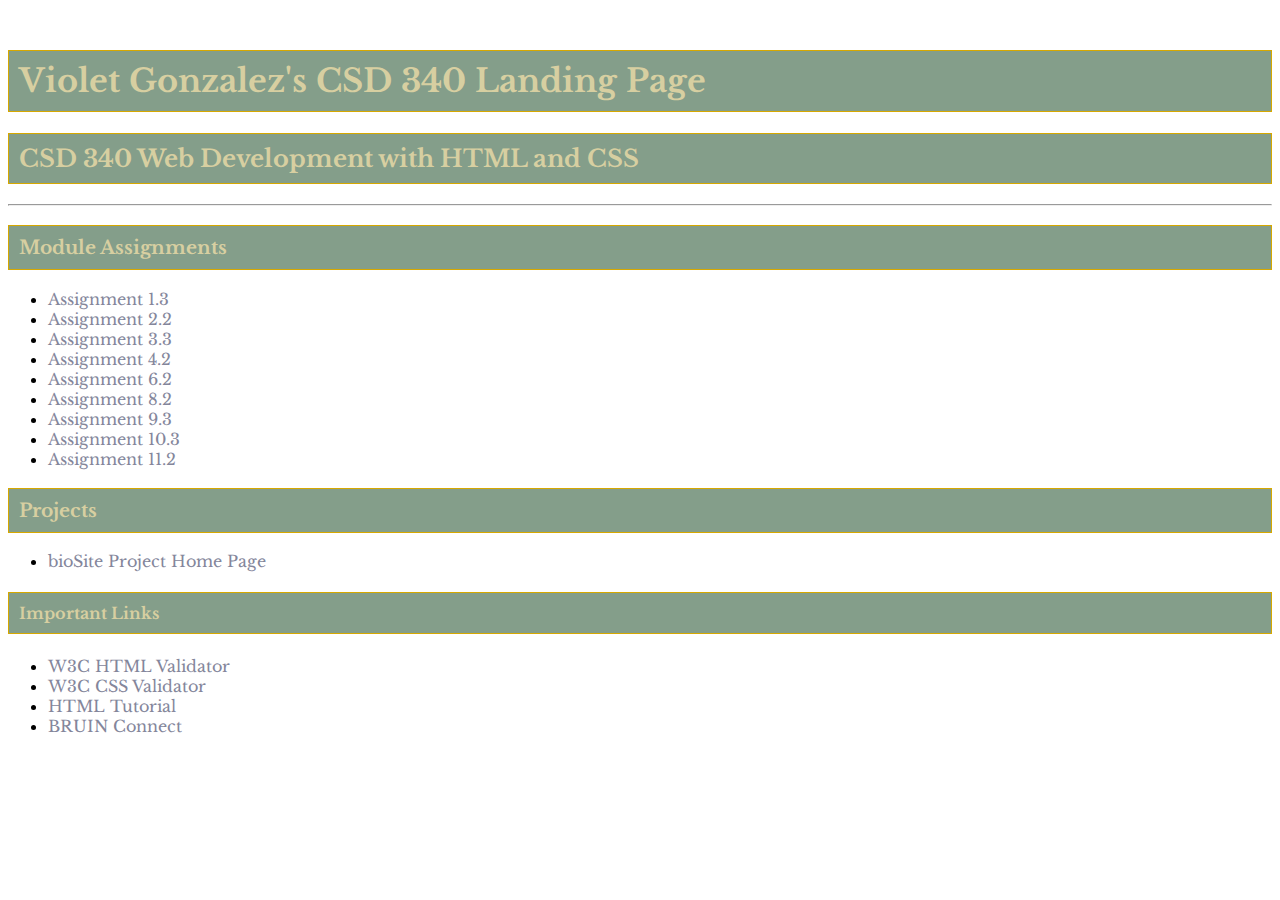
<file: index.html>
<!--Violet Gonzalez, assignment 3.2 -->

<!DOCTYPE html>
<html lang="en">
<head>
    <title>Violet Gonzalez CSD 340 Landing Page</title>
    <link rel="stylesheet" href="site.css">
    <link rel="preconnect" href="https://fonts.googleapis.com">
    <link rel="preconnect" href="https://fonts.gstatic.com" crossorigin>
    <link href="https://fonts.googleapis.com/css2?family=Libre+Baskerville:ital,wght@0,400;0,700;1,400&display=swap" rel="stylesheet">
</head>
<body>
    <div id="container"></div>
    <h1>Violet Gonzalez's CSD 340 Landing Page</h1>
    <h2>CSD 340 Web Development with HTML and CSS</h2>
    <hr />
    <h3>Module Assignments</h3>
    <ul>
        <li> <a href="module-1/Gonzalez_Mod1_3.html">Assignment 1.3</a></li>
        <li> <a href="module-2/Gonzalez_Mod2_2.html">Assignment 2.2</a></li>
        <li> <a href="module-3/Gonzalez_Mod3_3.html">Assignment 3.3</a></li>
        <li> <a href="module-4/Gonzalez_Mod4_2.html">Assignment 4.2</a></li>
        <li> <a href="module-6/Gonzalez_Mod6_2.html">Assignment 6.2</a></li>
        <li> <a href="module-8/Gonzalez_Mod8_2.html">Assignment 8.2</a></li>
        <li> <a href="module-9/Gonzalez_Mod9_3.html">Assignment 9.3</a></li>
        <li> <a href="module-10/Gonzalez_Mod10.3.html">Assignment 10.3</a></li>
        <li> <a href="module-11/Gonzalez_Mod11_2.html">Assignment 11.2</a></li>
    </ul>
    <h3>Projects</h3>
    <ul>
        <li><a href="https://vigonzz.github.io/bioSite/">bioSite Project Home Page</a></li>
    </ul>
    <h4>Important Links</h4>
    <ul>
        <li><a href="https://validator.w3.org/">W3C HTML Validator</a></li>
        <li><a href="http://jigsaw.w3.org/css-validator/">W3C CSS Validator</a></li>
        <li><a href="https://www.w3schools.com/html/">HTML Tutorial</a></li>
        <li><a href="https://bruinconnect.bellevue.edu/">BRUIN Connect</a></li>
    </ul>
</body>
</file>
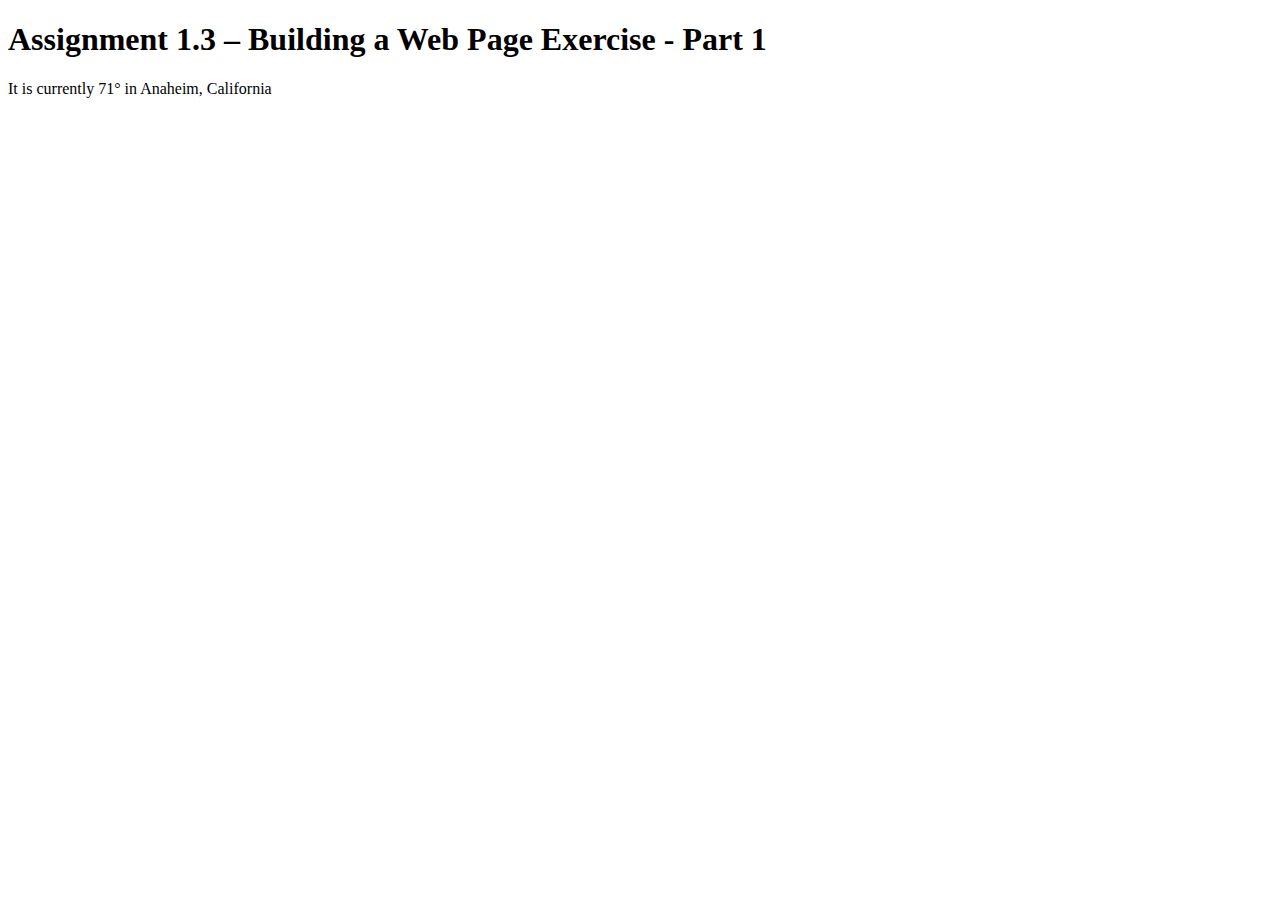
<file: module-1/Gonzalez_Mod1_3.html>
<!DOCTYPE html>
<html lang="en">
<head>
    <title>CSD 340 Web Development with HTML and CSS</title>
</head>

<body>
    <h1>Assignment 1.3 – Building a Web Page Exercise - Part 1</h1>
    It is currently 71&deg; in Anaheim, California 

</body>

</html>
</file>
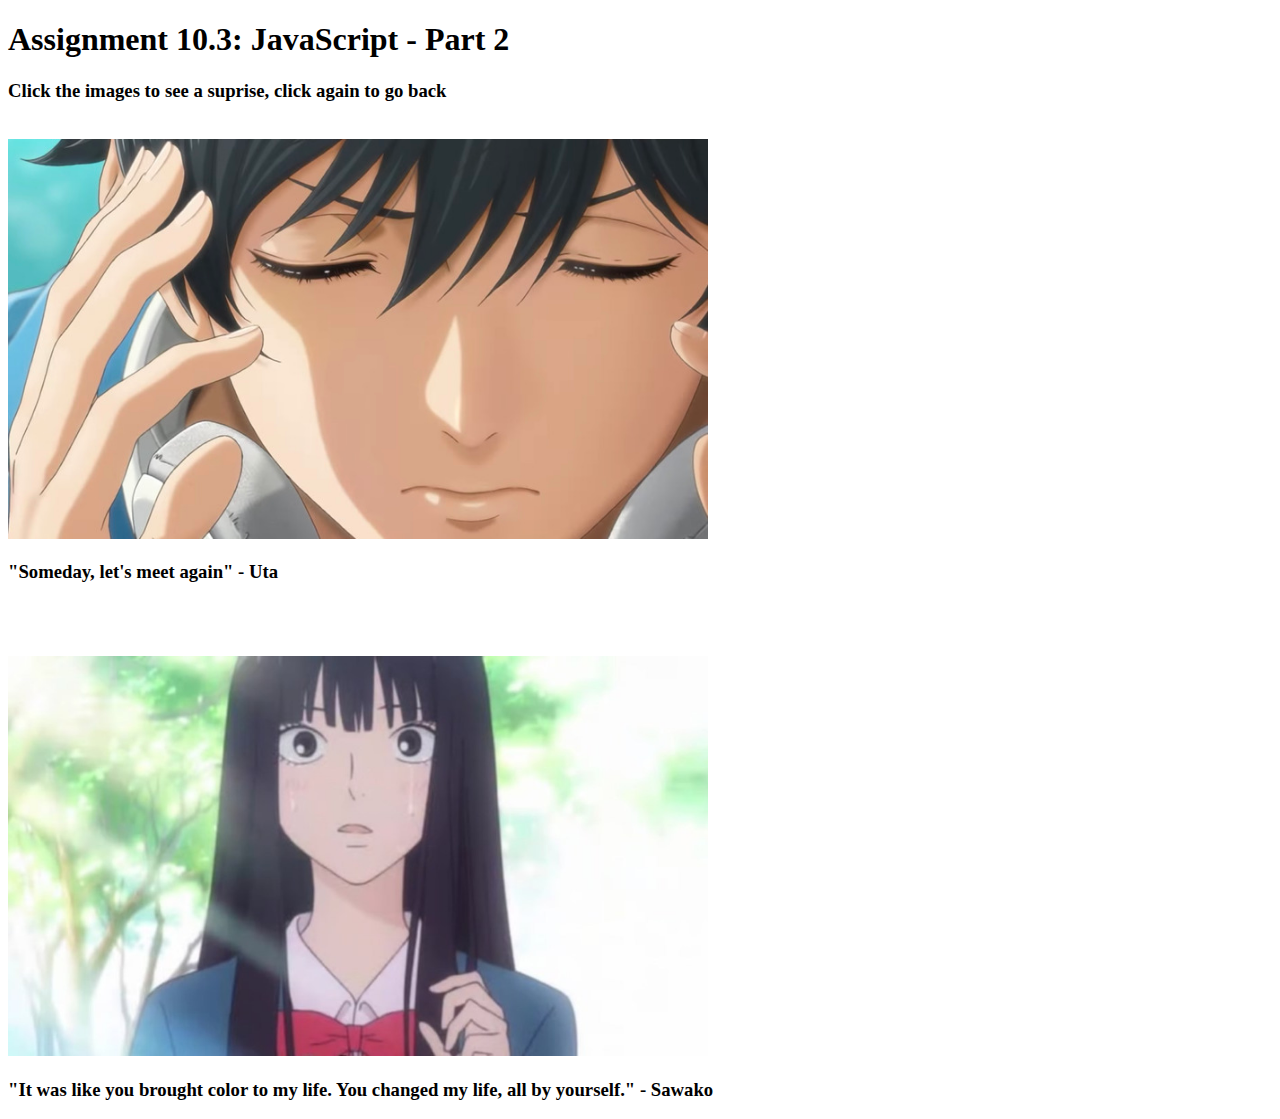
<file: module-10/Gonzalez_Mod10.3.html>
<!--Violet Gonzalez, assignment 10.3 -->

<!DOCTYPE html>
<html lang="en">
    <head>
        <title>CSD 340 Web Development with HTML and CSS</title>
        <script>
            function imageSwap(imgName, clickSrc, dbClickSrc) {
                const img = document.getElementsByName(imgName)[0];
                let isAlternate = false;

                img.onclick = function() {
                    isAlternate = !isAlternate;
                    this.src = isAlternate ? clickSrc : this.getAttribute('data-original-src');
                };

                img.ondblclick = function() {
                    this.src = dbClickSrc;
                };

                img.setAttribute('data-original-src', img.src);
            }

            function uniformSize(width, height) {
                const images = document.getElementsByTagName('img');
                for (let img of images) {
                    img.style.width = width + 'px';
                    img.style.height = height + 'px';
                }
            }

            window.onload = function() {
                imageSwap('bubble', 'bubble_girl.jpg', 'bubble_girl.jpg');
                imageSwap('sawako', 'happy_sawako.jpg', 'happy_sawako.jpg');
                uniformSize(700,400);
            };
        </script>
    </head>

    <body>
        <h1>Assignment 10.3: JavaScript - Part 2</h1>
        <h3>Click the images to see a suprise, click again to go back</h3>
        <br />
        <div>

            <a href="#">
            <img border = 0 name = "bubble" src = "bubble_guy.jpg" alt="Hibiki">
            </a>
        </div>
        <h3>"Someday, let's meet again" - Uta</h3>
    
        <br />
        <br />
        <br />

        <div>

            <a href=#>
            <img border = 0 name = "sawako" src = "sad_sawako.jpg" alt="Sawako's emotions">
            </a>
        </div>
        <h3>"It was like you brought color to my life. You changed my life, all by yourself." - Sawako</h3>
    </body>
</html>
</file>
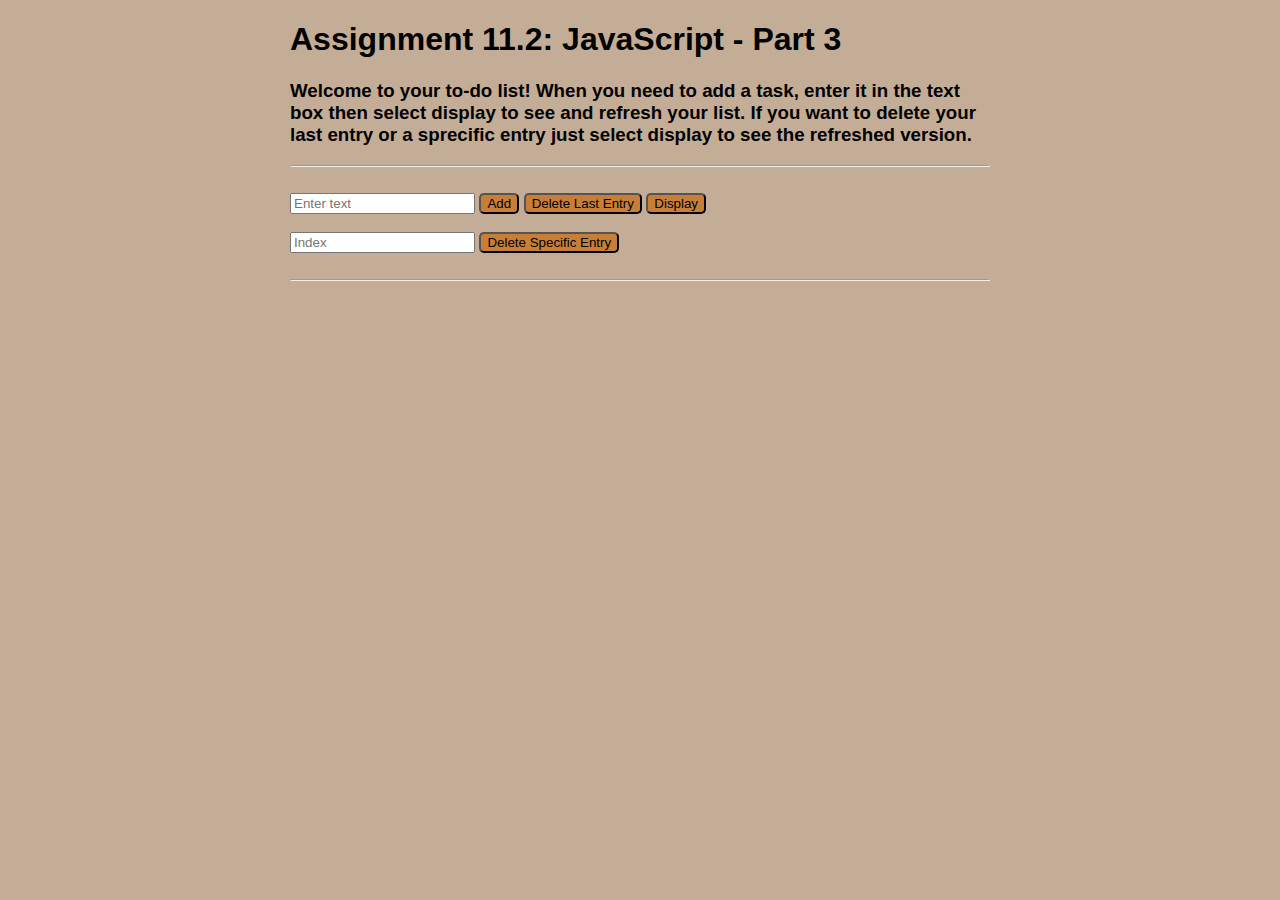
<file: module-11/Gonzalez_Mod11_2.html>
<!-- Violet Gonzalez, assignmnet 11.2 -->

<!DOCTYPE html>
<html lang="en">
    <head>
        <title>CSD 340 Web Development with HTML and CSS</title>

        <style>
            body {
                font-family: 'Josefin Slab', sans-serif;
                max-width: 700px;
                margin: auto;
                background-color: #C4AD97;
            }

            button {
                color: black;
                background-color: #C87E37;
                border-radius: 5px;
            }
        </style>

        <script>
            let myArray = [];

            function addElement() {
                const input = document.getElementById('inputText');
                const value = input.value.trim();
                if (value) {
                    myArray.push(value);
                    const newIndex = myArray.length;
                    alert(`"${value}" Added to index ${newIndex}`);
                    input.value = '';
                } else {
                    alert("Please enter a value, then click 'Add'");
                }
            }

            function deleteLastElement() {
                if (myArray.length > 0) {
                    const deleted = myArray.pop();
                    alert(`Deleted last entry: "${deleted}"`);
                } else {
                    alert("The array has nothing... There can defintly be something");
                }
            }

            function deleteAnyElement() {
                const indexInput = document.getElementById('deleteIndex');
                const index = parseInt(indexInput.value);

                if (index > 0 && index <= myArray.length) {
                    const deleted = myArray.splice(index - 1, 1)[0];
                    alert(`Deleted entry ${index}: "${deleted}"`);
                    indexInput.value = '';
                } else {
                    alert("Invalid index. It must be a positive number (FROM YOUR LIST) entered");
                }
            }

            function displayArray() {
                const output = document.getElementById('output');
                if (myArray.length > 0) {
                    const displayList = myArray.map((item, index) => `${index + 1}. ${item}`);
                    output.innerHTML = displayList.join('<br>');
                } else {
                    output.innerHTML = "Spooky, it's a blank list... let's add something!";
                }
            }
        </script>
    </head>

    <body>
        <h1>Assignment 11.2: JavaScript - Part 3</h1>
        <h3>Welcome to your to-do list! When you need to add a task, enter it in the text box then select display to see and refresh your list. 
            If you want to delete your last entry or a sprecific entry just select display to see the refreshed version. 
        </h3>

        <hr />
        <br />

        <input type="text" id="inputText" placeholder="Enter text">
        <button onclick="addElement()">Add</button>
        <button onclick="deleteLastElement()">Delete Last Entry</button>
        <button onclick="displayArray()">Display</button>

        <br />
        <br />

        <input type="number" id="deleteIndex" placeholder="Index" min="1">
        <button onclick="deleteAnyElement()">Delete Specific Entry</button>

        <br />
        <br />
        <hr />

        <p id="output"></p>
    </body>
</html>
</file>
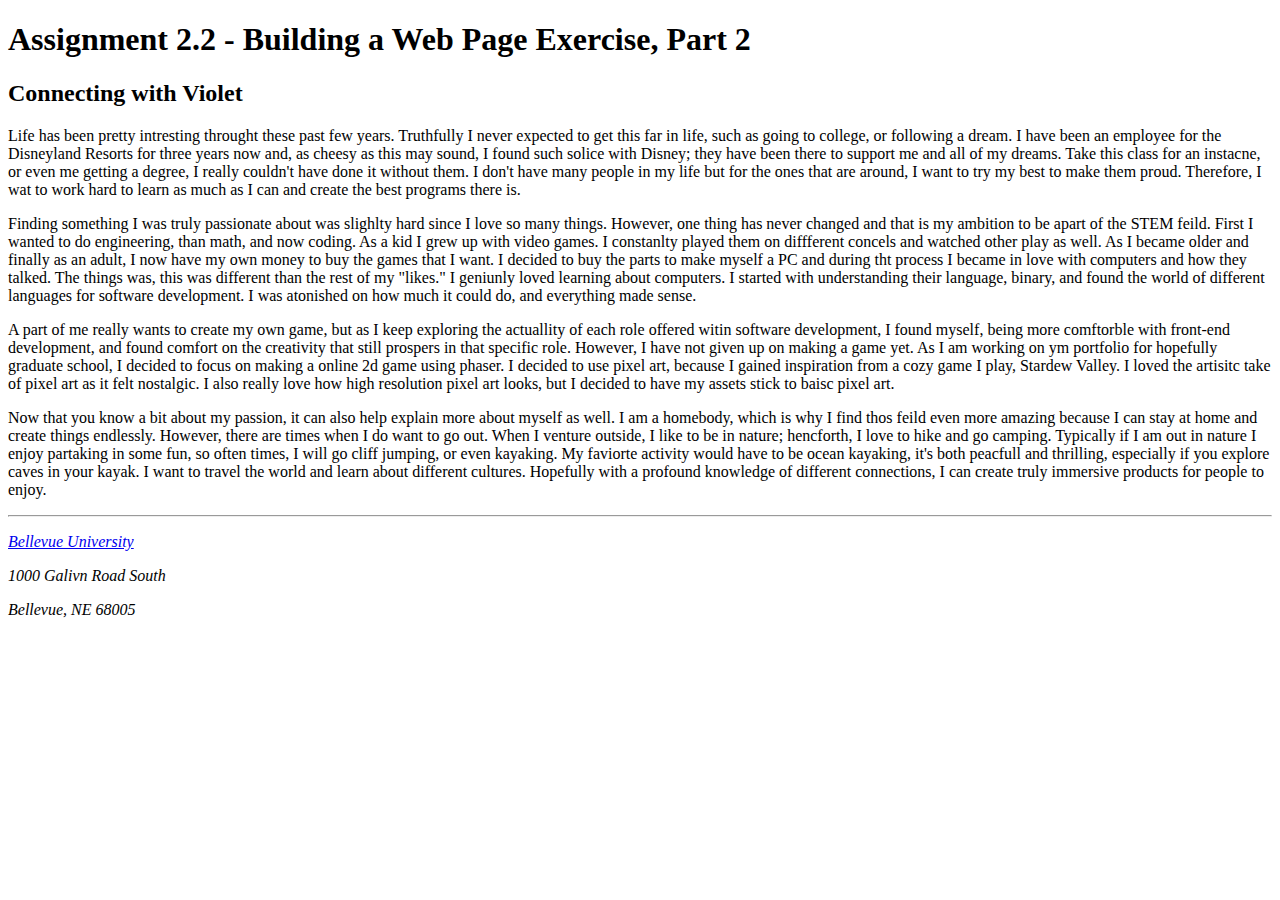
<file: module-2/Gonzalez_Mod2_2.html>
<!--Violet Gonzalez, assignment 2.2 -->

<!DOCTYPE html>
<html lang="en">
<head>
    <title>CSD 340 Development with HTML and CSS</title>
    <meta charset="UTF-8">
    <meta name="description" content="This page hold the contents of CSD-340 class.">
    <meta name="keywords" content="HTML, CSS, web development">
    <meta name="author" content="Violet Gonzalez">
    <link rel="stylesheet" href="C:\csd\csd-340\module-2\Gonzalez_Mod2_2.css">

</head>

<body>
    <div id="container"></div>
    <h1>Assignment 2.2 - Building a Web Page Exercise, Part 2</h1>
    <h2>Connecting with Violet</h2>

    <p class="intro">
        Life has been pretty intresting throught these past few years. Truthfully I never expected to get this far in life, such as going to college, or following a dream.
        <span class="sentence">I have been an employee for the Disneyland Resorts for three years now and, as cheesy as this may sound, I found such solice with Disney;
        they have been there to support me and all of my dreams.</span> Take this class for an instacne, or even me getting a degree, I really couldn't have done it without them. I don't have 
        many people in my life but for the ones that are around, I want to try my best to make them proud. Therefore, I wat to work hard to learn as much as I can and create the best programs there is.
    </p>
    
    <p>
        Finding something I was truly passionate about was slighlty hard since I love so many things. However, one thing has never
        changed and that is my ambition to be apart of the STEM feild. First I wanted to do engineering, than math, and now coding. As a kid I grew up with video games. 
        I constanlty played them on diffferent concels and watched other play as well. As I became older and finally as an adult, I now have my own money to buy 
        the games that I want. I decided to buy the parts to make myself a PC and during tht process I became in love with computers and how they talked. The things was, 
        this was different than the rest of my "likes." I geniunly loved learning about computers. I started with understanding their language, binary, and found the world 
        of different languages for software development. I was atonished on how much it could do, and everything made sense.
    </p>

    <p>
        A part of me really wants to create my own game, but as I keep exploring the actuallity of each role offered witin software development, I found myself, being more comftorble 
        with front-end development, and found comfort on the creativity that still prospers in that specific role. However, I have not given up on making a game yet. As I am working on ym portfolio 
        for hopefully graduate school, I decided to focus on making a online 2d game using phaser. I decided to use pixel art, because I gained inspiration from a cozy game I play, Stardew Valley. I loved the
        artisitc take of pixel art as it felt nostalgic. I also really love how high resolution pixel art looks, but I decided to have my assets stick to baisc pixel art. 
    </p>

    <p>
        Now that you know a bit about my passion, it can also help explain more about myself as well. I am a homebody, which is why I find thos feild even more amazing because I can stay at home and 
        create things endlessly. However, there are times when I do want to go out. When I venture outside, I like to be in nature; hencforth, I love to hike and go camping. Typically if I am out in nature I enjoy 
        partaking in some fun, so often times, I will go cliff jumping, or even kayaking. My faviorte activity would have to be ocean kayaking, it's both peacfull and thrilling, especially if you explore caves in your kayak.
        I want to travel the world and learn about different cultures. Hopefully with a profound knowledge of different connections, I can create truly immersive products for people to enjoy. 
    </p>

    <hr />
    <address>
        <p><a href="https://www.bellevue.edu/">Bellevue University</a></p>
        <p>1000 Galivn Road South</p>
        <p>Bellevue, NE 68005</p>
    </address>
</body>

</html>
</file>
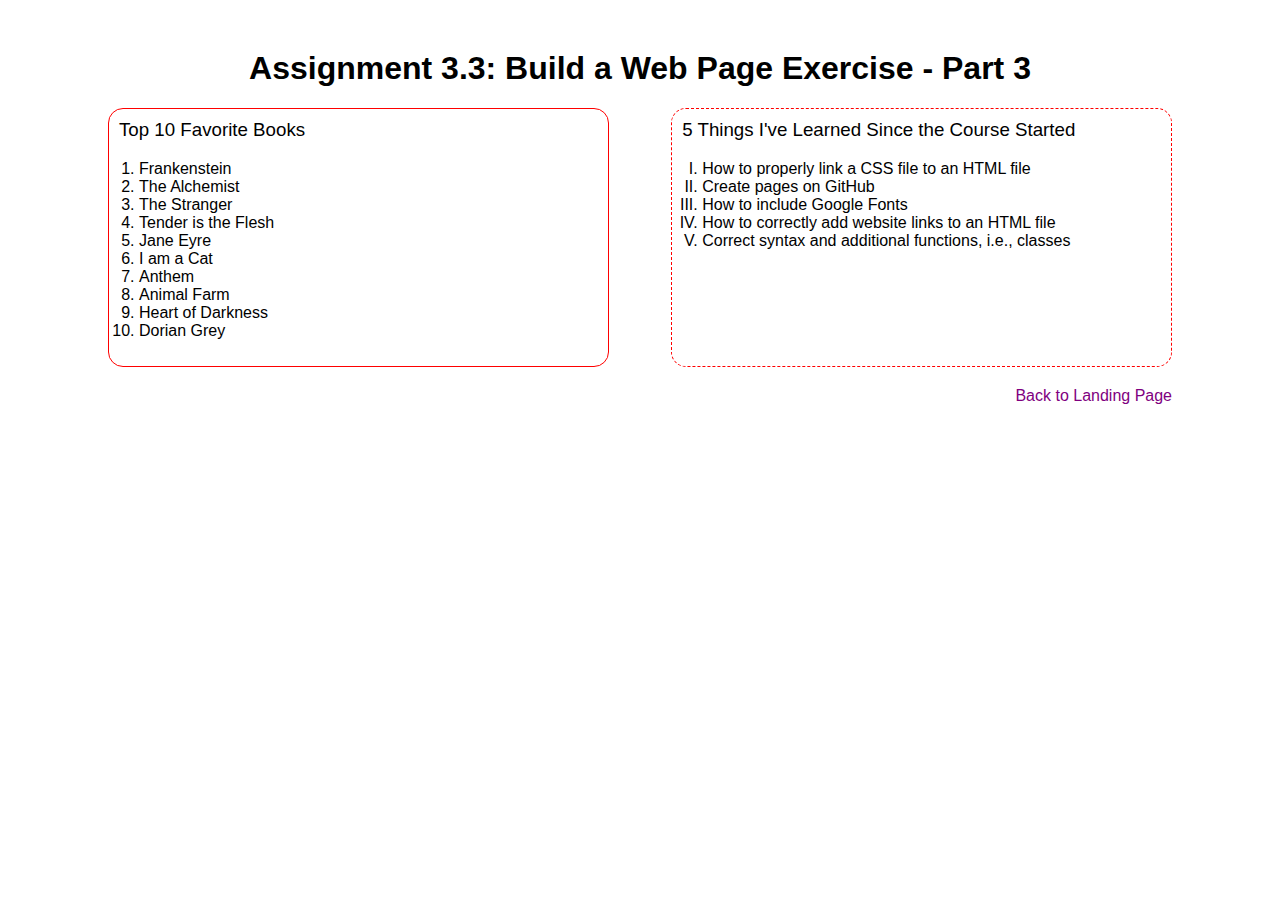
<file: module-3/Gonzalez_Mod3_3.html>
<!--Violet Gonzalez, assignment 3.3 -->

<!DOCTYPE html>
<html lang="en">
<head>
    <title>CSD 340 Web Development with HTML and CSS</title>
    <link rel="stylesheet" href="Gonzalez_Mod3.3.css">
</head>

<body>
    <div id="container">
        <h1>Assignment 3.3: Build a Web Page Exercise - Part 3</h1>
          
        <div class="content-wrapper">
            <div class="left-div">
                <h3>Top 10 Favorite Books</h3>
                <ol>
                    <li>Frankenstein</li>
                    <li>The Alchemist</li>
                    <li>The Stranger</li>
                    <li>Tender is the Flesh</li>
                    <li>Jane Eyre</li>
                    <li>I am a Cat</li>
                    <li>Anthem</li>
                    <li>Animal Farm</li>
                    <li>Heart of Darkness</li>
                    <li>Dorian Grey</li>
                </ol>
            </div>

            <div class="right-div">
                <h3>5 Things I've Learned Since the Course Started</h3>
                <ol>
                    <li>How to properly link a CSS file to an HTML file</li>
                    <li>Create pages on GitHub</li>
                    <li>How to include Google Fonts</li>
                    <li>How to correctly add website links to an HTML file</li>
                    <li>Correct syntax and additional functions, i.e., classes</li>
                </ol>
            </div>
        </div>

        <div class="last-div">
            <a href="https://vigonzz.github.io/csd-340/">Back to Landing Page</a>
        </div>
    </div>
</body>
</html>
</file>
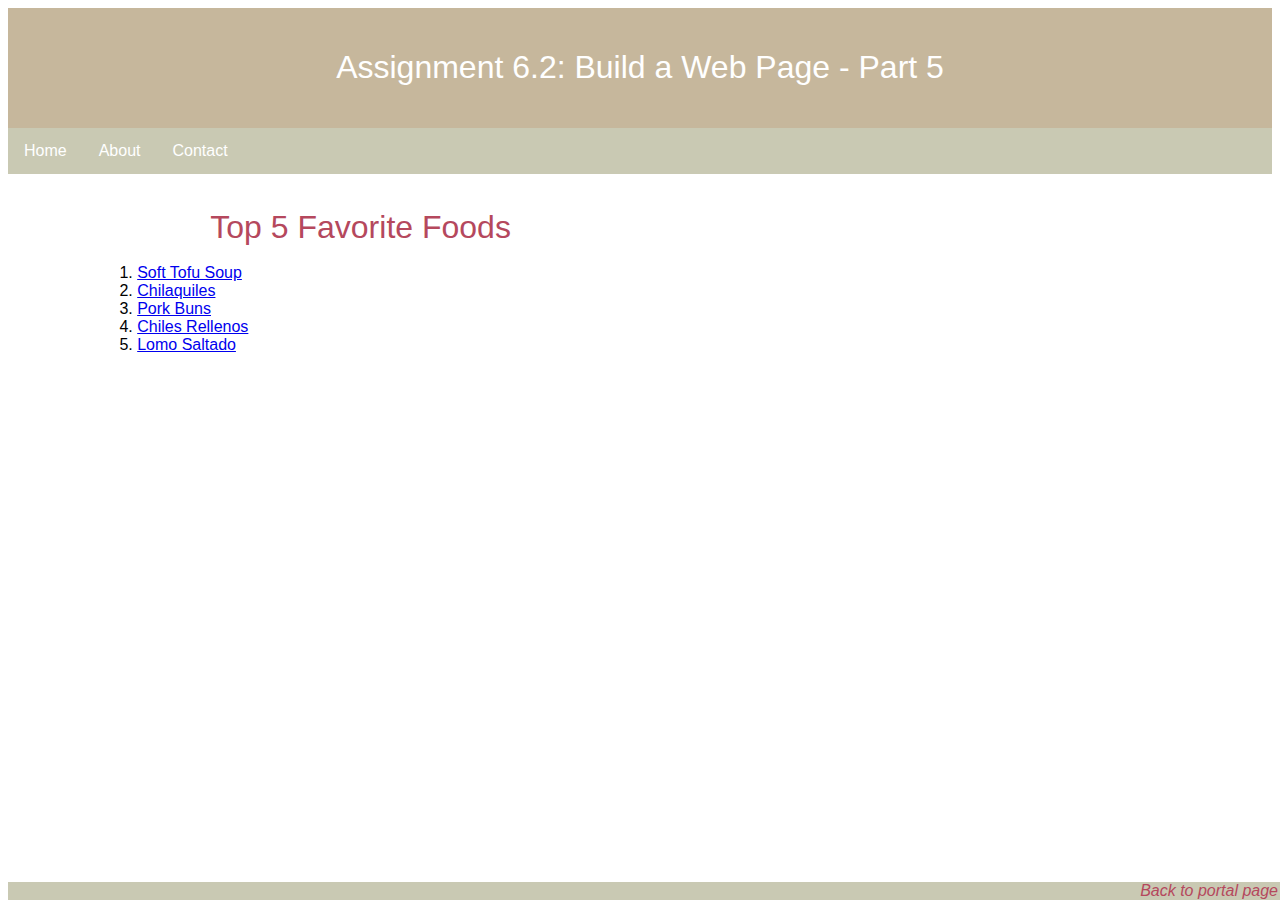
<file: module-6/Gonzalez_Mod6_2.html>
<!--Violet Gonzalez, assignment 6.2-->
<html lang="en">
    <head>
        <title>CSD 340 Web Development with HTML and CSS</title>
        <link rel="stylesheet" href="Gonzalez_Mod6_2.css">
        <style>
            footer a {
                color:#B5485D;
                font-weight: 400;
                float: right;
                padding-right: 10px;
                font-style: italic;
            }
        </style>
    </head>

    <body>
        <header>
            <h1>Assignment 6.2: Build a Web Page - Part 5</h1>
        </header>

        <div id="navbar">
            <a href="#">Home</a>
            <a href="#">About</a>
            <a href="#">Contact</a>
        </div>

        <div id="container">
            <div class="card">
                <div class="card-title">Top 5 Favorite Foods</div>
                <div class="card-content">
                    <ol>
                        <li> <a href="https://mykoreankitchen.com/sundubu-jjigae/">Soft Tofu Soup</a></li>
                        <li> <a href="https://www.rickbayless.com/recipe/chilaquiles-master-recipe/">Chilaquiles</a></li>
                        <li> <a href="https://www.recipetineats.com/chinese-steamed-pork-buns/">Pork Buns</a></li>
                        <li> <a href="https://www.rickbayless.com/recipe/cheese-chiles-rellenos/">Chiles Rellenos</a></li>
                        <li> <a href="https://littlespicejar.com/lomo-saltado/">Lomo Saltado</a></li>
                    </ol>
                </div>
            </div>
        </div>

        <footer>
            <a href="/csd/csd-340/index.html" class="back-link">Back to portal page</a>
        </footer>
    </body>
</html>
</file>
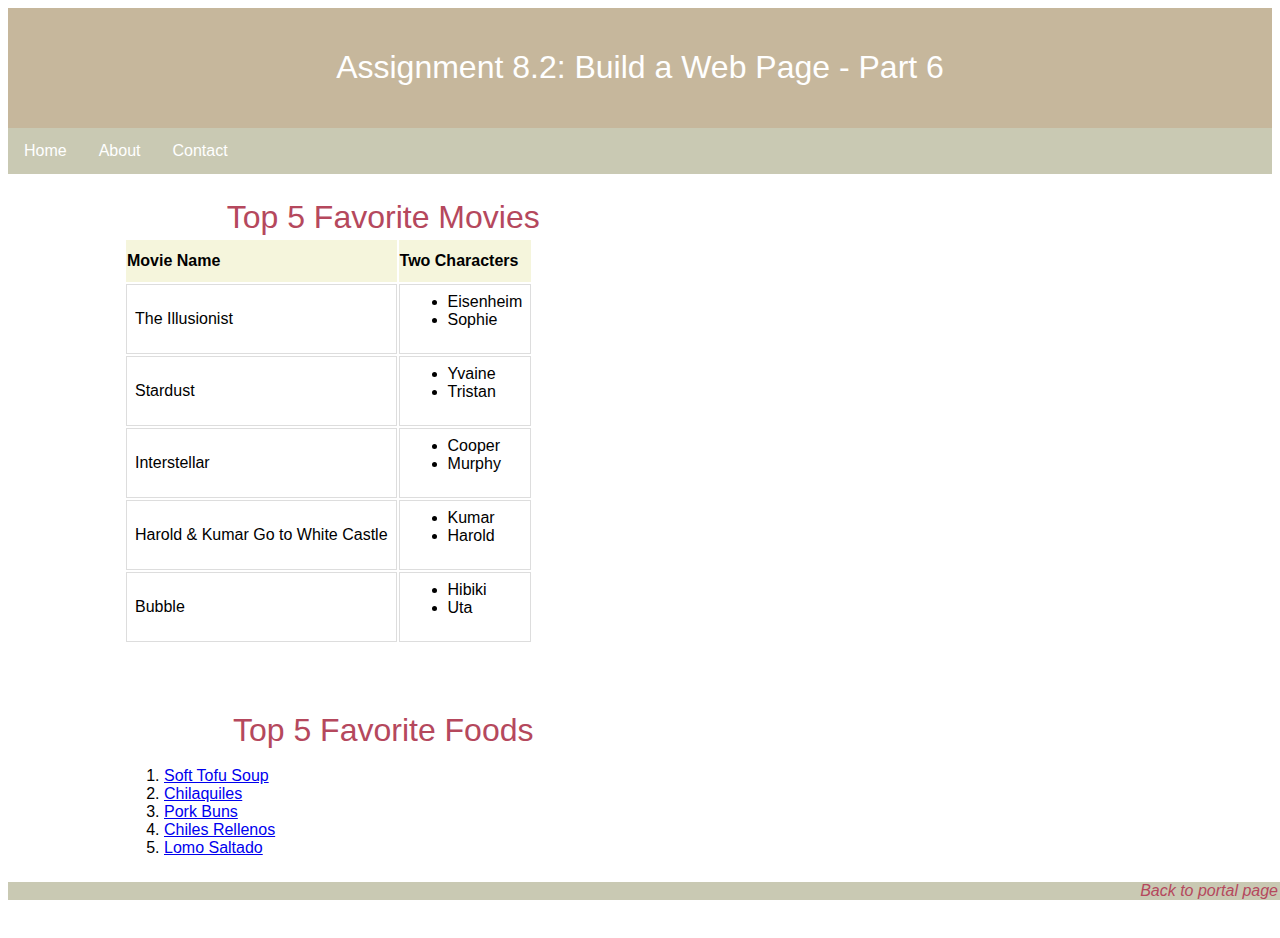
<file: module-8/Gonzalez_Mod8_2.html>
<!--Violet Gonzalez, assignment 6.2-->
<html lang="en">
    <head>
        <title>CSD 340 Web Development with HTML and CSS</title>
        <link rel="stylesheet" href="Gonzalez_Mod8_2.css">
        <style>
            footer a {
                color:#B5485D;
                font-weight: 400;
                float: right;
                padding-right: 10px;
                font-style: italic;
            }
        </style>
    </head>

    <body>
        <header>
            <h1>Assignment 8.2: Build a Web Page - Part 6</h1>
        </header>

        <div id="navbar">
            <a href="#">Home</a>
            <a href="#">About</a>
            <a href="#">Contact</a>
        </div>

        <div id="container">
            <div id="movies">
                <div class="card">
                    <div class="card-title">Top 5 Favorite Movies</div>
                    <div class="card-content">
                        <table>
                            <thead>
                                <tr>
                                    <th>Movie Name</th>
                                    <th>Two Characters</th>
                                </tr>
                            </thead>
                            <tbody>
                                <tr>
                                    <td>The Illusionist</td>
                                    <td>
                                        <ul>
                                            <li>Eisenheim</li>
                                            <li>Sophie</li>
                                        </ul>
                                    </td>
                                </tr>
                                <tr>
                                    <td>Stardust</td>
                                    <td>
                                        <ul>
                                            <li>Yvaine</li>
                                            <li>Tristan</li>
                                        </ul>
                                    </td>
                                </tr>
                                <tr>
                                    <td>Interstellar</td>
                                    <td>
                                        <ul>
                                            <li>Cooper</li>
                                            <li>Murphy</li>
                                        </ul>
                                    </td>
                                </tr>
                                <tr>
                                    <td>Harold & Kumar Go to White Castle</td>
                                    <td>
                                        <ul>
                                            <li>Kumar</li>
                                            <li>Harold</li>
                                        </ul>
                                    </td>
                                </tr>
                                <tr>
                                    <td>Bubble</td>
                                    <td>
                                        <ul>
                                            <li>Hibiki</li>
                                            <li>Uta</li>
                                        </ul>
                                    </td>
                                </tr>
                            </tbody>
                        </table>
                    </div>
                </div>
            </div>

            <br>
            <br>

            <div class="card">
                <div class="card-title">Top 5 Favorite Foods</div>
                <div class="card-content">
                    <ol>
                        <li><a href="https://mykoreankitchen.com/sundubu-jjigae/">Soft Tofu Soup</a></li>
                        <li><a href="https://www.rickbayless.com/recipe/chilaquiles-master-recipe/">Chilaquiles</a></li>
                        <li><a href="https://www.recipetineats.com/chinese-steamed-pork-buns/">Pork Buns</a></li>
                        <li><a href="https://www.rickbayless.com/recipe/cheese-chiles-rellenos/">Chiles Rellenos</a></li>
                        <li><a href="https://littlespicejar.com/lomo-saltado/">Lomo Saltado</a></li>
                    </ol>
                </div>
            </div>
        </div>

        <footer>
            <a href="/csd/csd-340/index.html" class="back-link">Back to portal page</a>
        </footer>
    </body>
</html>
</file>
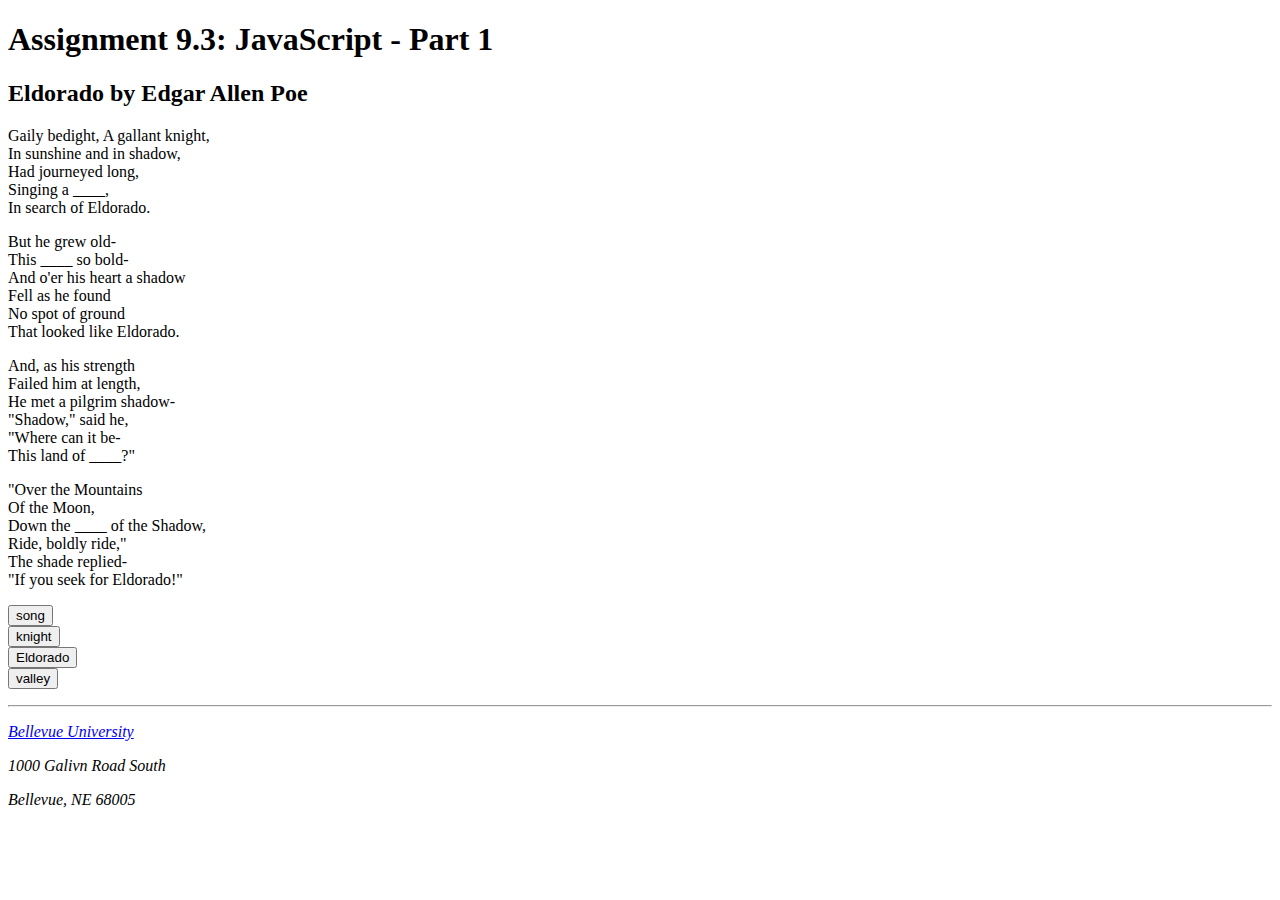
<file: module-9/Gonzalez_Mod9_3.html>
<!--Violet Gonzalez, assignment 9.3 -->

<!DOCTYPE html>
<html lang="en">
<head>
    <title>CSD 340 Development with HTML and CSS</title>
    <meta charset="UTF-8">
    <meta name="description" content="This page hold the contents of CSD-340 class.">
    <meta name="keywords" content="HTML, CSS, web development">
    <meta name="author" content="Violet Gonzalez">
    <link rel="stylesheet" href="C:\csd\csd-340\module-2\Gonzalez_Mod2_2.css">

    <script>
        var firstVaribleValue = "song";
        var secondVaribleValue = "knight";
        var thirdVaribleValue = "Eldorado";
        var fourthVaribleValue = "valley";
    </script>
</head>

<body>
    <div id="container"></div>
    <h1>Assignment 9.3: JavaScript - Part 1</h1>
    <h2>Eldorado by Edgar Allen Poe</h2>

    <p class="Poem">
       Gaily bedight,
       A gallant knight, <br />
       In sunshine and in shadow, <br />
       Had journeyed long, <br /> 
       Singing a <span id="song">____</span>, <br /> 
       In search of Eldorado.
    </p>
    
    <p>
        But he grew old- <br />
        This <span id="knight">____</span> so bold- <br />
        And o'er his heart a shadow <br />
        Fell as he found <br />
        No spot of ground <br />
        That looked like Eldorado. 
    </p>

    <p>
        And, as his strength <br />
        Failed him at length, <br />
        He met a pilgrim shadow- <br />
        "Shadow," said he, <br />
        "Where can it be- <br />
        This land of <span id="Eldorado">____</span>?"
    </p>

    <p>
        "Over the Mountains <br />
        Of the Moon, <br />
        Down the <span id="valley">____</span> of the Shadow, <br />
        Ride, boldly ride," <br />
        The shade replied- <br />
        "If you seek for Eldorado!"
    </p>

    <p>
        <button type="button"
        onclick="document.getElementById('song').innerHTML =firstVaribleValue">song</button> <br />
        <button type="button"
        onclick="document.getElementById('knight').innerHTML =secondVaribleValue">knight</button> <br />
        <button type="button"
        onclick="document.getElementById('Eldorado').innerHTML =thirdVaribleValue">Eldorado</button> <br />
        <button type="button"
        onclick="document.getElementById('valley').innerHTML =fourthVaribleValue">valley</button> <br />
    </p>
    
    <hr />
    <address>
        <p><a href="https://www.bellevue.edu/">Bellevue University</a></p>
        <p>1000 Galivn Road South</p>
        <p>Bellevue, NE 68005</p>
    </address>
</body>

</html>
</file>
<file: site.css>
/* Violet Gonzalez, assignment 3.2 */

body {
    font-family: 'Libre Baskerville', serif;
}

#container {
    margin-top: 50px;
    margin-left: 100px;
    margin-right: 100px;
}

h1, h2, h3, h4 {
    background-color: #849E8A;
    color: #D7CFA1;
    border: 1px solid #D6A800;
    padding: 10px;
}

a {
    color: #84869B;
    text-decoration: none;
}

a:hover {
    color: #7C8CA1;
}

a:visited {
    color: #A59DA5
}
</file>
<file: module-3/Gonzalez_Mod3.3.css>
body {
    font-family: Arial, sans-serif;
}

#container {
    margin: 50px 100px;
}

h1 {
    text-align: center;
}

.content-wrapper {
    display: flex;
    justify-content: space-between;
}

.left-div, .right-div {
    width: 45%;
    border: 1px solid red;
    border-radius: 15px;
    padding: 10px;
}

.right-div {
    border-style: dashed;
}

h3 {
    font-weight: 500;
    margin-top: 0;
}

ol {
    font-weight: 300;
    padding-left: 20px;
}

.right-div ol {
    list-style-type: upper-roman;
}

.last-div {
    width: 100%;
    margin-top: 20px;
    text-align: right;
}

.last-div a {
    text-decoration: none;
    color: purple;
}

.last-div a:hover {
    text-decoration: underline;
}
</file>
<file: module-6/Gonzalez_Mod6_2.css>
body {
    font-family: Arial, sans-serif;
}

header {
    background-color: #C6B79C;
    color: white;
    padding: 20px;
    text-align: center;
}

h1 {
    font-weight: 400;
}

#navbar {
    overflow: hidden;
    background-color: #C9C9B3;
    border-bottom: 15px #B1A794;
}

#navbar a {
    float: left;
    display: block;
    color: white;
    text-align: center;
    padding: 14px 16px;
    text-decoration: none;
}

#navbar a:hover {
    background-color: #B2B195;
    color: #C9C9B3;
}

#container {
    margin-top: 2%;
    margin-left: 5%;
    margin-right: 5%;
    padding: 10px;
}

.card {
    box-shadow: 0 4px 8px 0 and an rgba(0, 0, 0, 0.2);
    transition: 0.3s;
    width: 50%;
}

.card:hover {
    box-shadow: 0 4px 8px 0 and an rgba(0, 0, 0, 0.2);
    transition: 0.3s;
    width: 50%;
}

.card:hover {
    box-shadow: 0 8px 16px 0 rgba(0, 0, 0, 0.2);
}

.card-title {
    text-align: center;
    font-size: 2em;
    color: #B5485D;
    font-weight: 400;
}

.card-content {
    padding: 2px 16px;
}

footer {
    background-color: #C9C9B3;
    position: absolute;
    bottom: 0;
    width: 100%;
}

footer p {
    color: white;
    font-weight: 400;
    float: right;
    padding-right: 10px;
    font-style: italic;
}

footer a {
    text-decoration: none;
    color: white;
}

footer a:hover {
    text-decoration: underline;
}
</file>
<file: module-8/Gonzalez_Mod8_2.css>
body {
    font-family: Arial, sans-serif;
}

header {
    background-color: #C6B79C;
    color: white;
    padding: 20px;
    text-align: center;
}

h1 {
    font-weight: 400;
}

#navbar {
    overflow: hidden;
    background-color: #C9C9B3;
    border-bottom: 15px #B1A794;
}

#navbar a {
    float: left;
    display: block;
    color: white;
    text-align: center;
    padding: 14px 16px;
    text-decoration: none;
}

#navbar a:hover {
    background-color: #B2B195;
    color: #C9C9B3;
}

#container {
    margin: 2% 5% 5% 100px;
}

#movies {
    border-collapse: collapse;
    width: 100%;
    margin-bottom: 30px;
}

#movies th {
    padding-top: 12px;
    padding-bottom: 12px;
    text-align: left;
    background-color: beige;
}

#movies td {
    border: 1px solid #ddd;
    padding: 8px;
}

#movies footer {
    position: fixed;
    left: 0;
}

.card {
    box-shadow: 0 4px 8px 0 and an rgba(0, 0, 0, 0.2);
    transition: 0.3s;
    width: 50%;
}

.card:hover {
    box-shadow: 0 4px 8px 0 and an rgba(0, 0, 0, 0.2);
    transition: 0.3s;
    width: 50%;
}

.card:hover {
    box-shadow: 0 8px 16px 0 rgba(0, 0, 0, 0.2);
}

.card-title {
    text-align: center;
    font-size: 2em;
    color: #B5485D;
    font-weight: 400;
}

.card-content {
    padding: 2px 16px;
}

footer {
    background-color: #C9C9B3;
    position: absolute;
    bottom: 0;
    width: 100%;
}

footer p {
    color: white;
    font-weight: 400;
    float: right;
    padding-right: 10px;
    font-style: italic;
}

footer a {
    text-decoration: none;
    color: white;
}

footer a:hover {
    text-decoration: underline;
}
</file>
